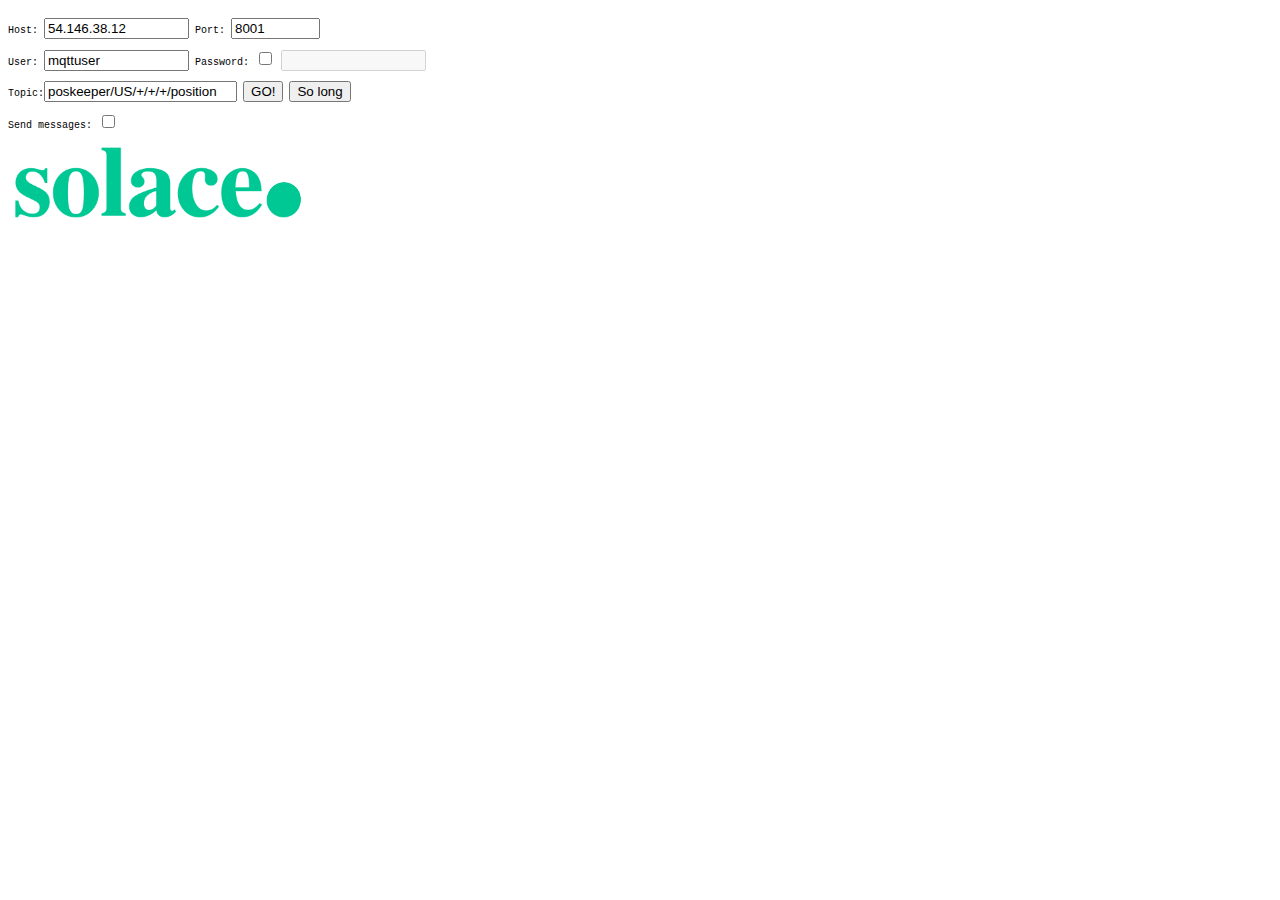
<file: src/main/js/paho/index.html>
<!DOCTYPE html>
<html>
<head>
  <title>Paho Pub-Sub</title>
  <link rel="stylesheet" href="style.css">
  <script type="text/javascript" src="paho-mqttws311.js"></script>
  <script type="text/javascript" src="../TopicStrategy.js"></script>
  <script type="text/javascript" src="pahoconn.js"></script>
  <script type="text/javascript" src="solbounce.js"></script>
  <script type="text/javascript">
    function togglePassword() {
      document.getElementById('inputPassword').disabled = !document.getElementById('enablePassword').checked
    }
  </script>
</head>

<body onload="SolBounce.init('green')" onresize="SolBounce.calcstart()">
  
<div class=connectionInfo>
  <p>Host: <input id=inputHost value=54.146.38.12 size=15> Port: <input id=inputPort value=8001 size=8></p>
  <p>User: <input id=inputUser value=mqttuser size=15>  
  Password: <input id=enablePassword type=checkbox onchange="togglePassword()"> 
  <input type=password id=inputPassword size=15 disabled=true>
  </p>
  <p>Topic:<input id=inputTopic value='poskeeper/US/+/+/+/position' size=21>
    <button onclick="PahoConn.onConnect({
      hostString: document.getElementById('inputHost').value,
      port:       document.getElementById('inputPort').value,
      username:   document.getElementById('inputUser').value,
      hasPassword:document.getElementById('enablePassword').checked,
      password:   document.getElementById('inputPassword').value,
      topic:      document.getElementById('inputTopic').value,
      color:      'green',
      callback:   SolBounce.dropDot
    })">GO!</button>
    <button onclick="PahoConn.onDisconnect()">So long</button></p>
  <p>Send messages: <input type="checkbox" onchange="PahoConn.toggleSender(this)"></p>


  <!-- <img id=logo onclick="SolBounce.dropDot()" src="solace_logo_green.png"> -->
  <img id=logo onclick="PahoConn.sendMsg()" src="solace_logo_green.png" alt="click to send">
  
  <p id=connDetails></p>
  <p id=subDetails></p>
  <p id=msgDetails></p>
</div>

<div id=container>
  <canvas id="animate"></canvas>
</div>

</body>
</html>
</file>
<file: src/main/js/paho/style.css>
#container {
  width: 200px;
  height: 200px;
  float: right;
}

#animate {
  width: 120px;
  height: 60px;
/**  background-color: '#00C895'; **/
  position: absolute;
}

.connectionInfo {
  font-family: "Courier New", Courier, monospace;
  font-size: 10px;
  float: left;
}

img {
    width: 300px;
    height: auto;
}
</file>
